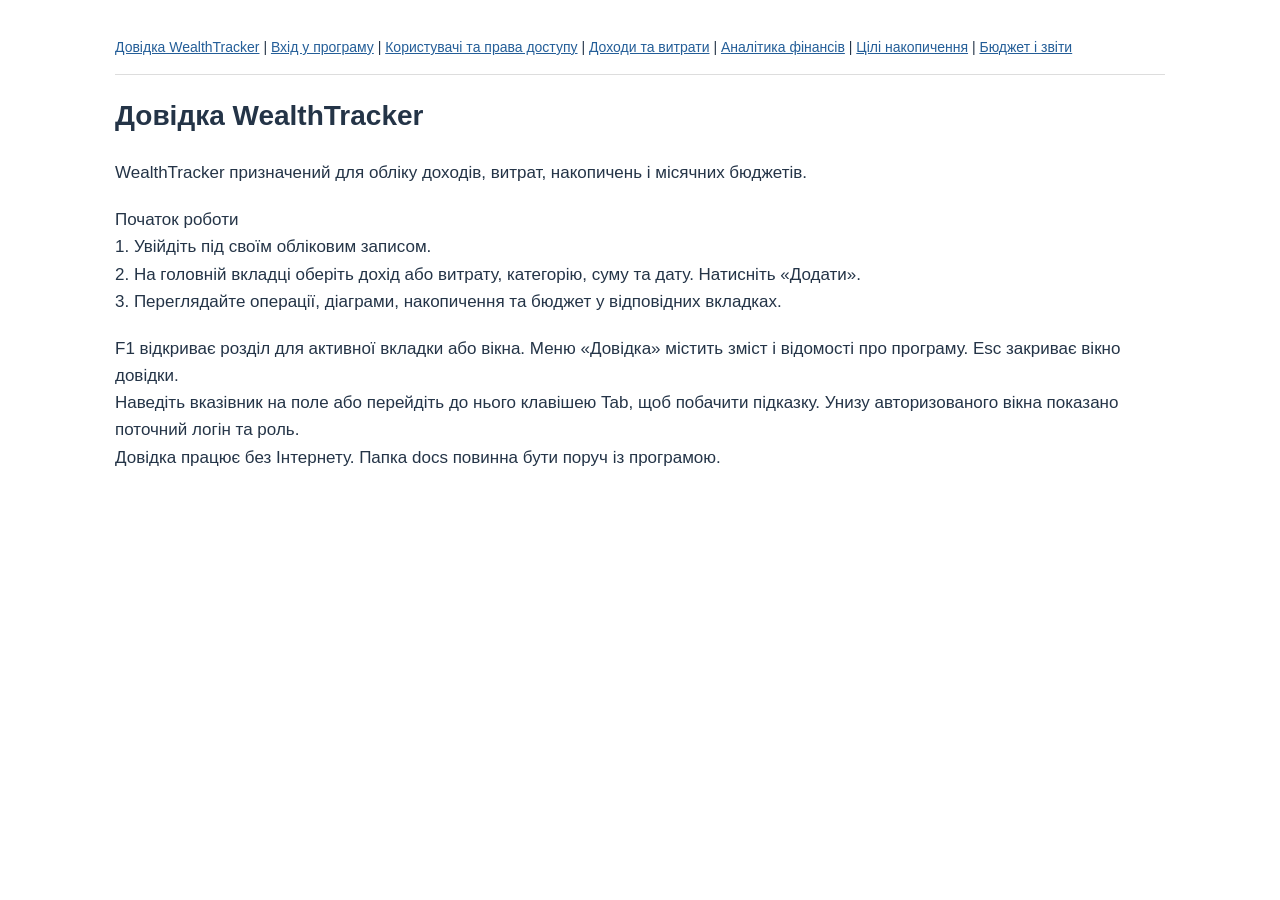
<file: wealth-tracker/docs/index.html>
<!doctype html><html lang="uk"><meta charset="utf-8"><meta name="viewport" content="width=device-width"><title>Довідка WealthTracker</title><link rel="stylesheet" href="style.css"><nav><a href="index.html">Довідка WealthTracker</a> | <a href="login.html">Вхід у програму</a> | <a href="users.html">Користувачі та права доступу</a> | <a href="transactions.html">Доходи та витрати</a> | <a href="analytics.html">Аналітика фінансів</a> | <a href="savings.html">Цілі накопичення</a> | <a href="budget.html">Бюджет і звіти</a></nav><main><h1>Довідка WealthTracker</h1><p>WealthTracker призначений для обліку доходів, витрат, накопичень і місячних бюджетів.</p>
<p>Початок роботи<br>1. Увійдіть під своїм обліковим записом.<br>2. На головній вкладці оберіть дохід або витрату, категорію, суму та дату. Натисніть «Додати».<br>3. Переглядайте операції, діаграми, накопичення та бюджет у відповідних вкладках.</p>
<p>F1 відкриває розділ для активної вкладки або вікна. Меню «Довідка» містить зміст і відомості про програму. Esc закриває вікно довідки.<br>Наведіть вказівник на поле або перейдіть до нього клавішею Tab, щоб побачити підказку. Унизу авторизованого вікна показано поточний логін та роль.<br>Довідка працює без Інтернету. Папка docs повинна бути поруч із програмою.</p></main></html>
</file>
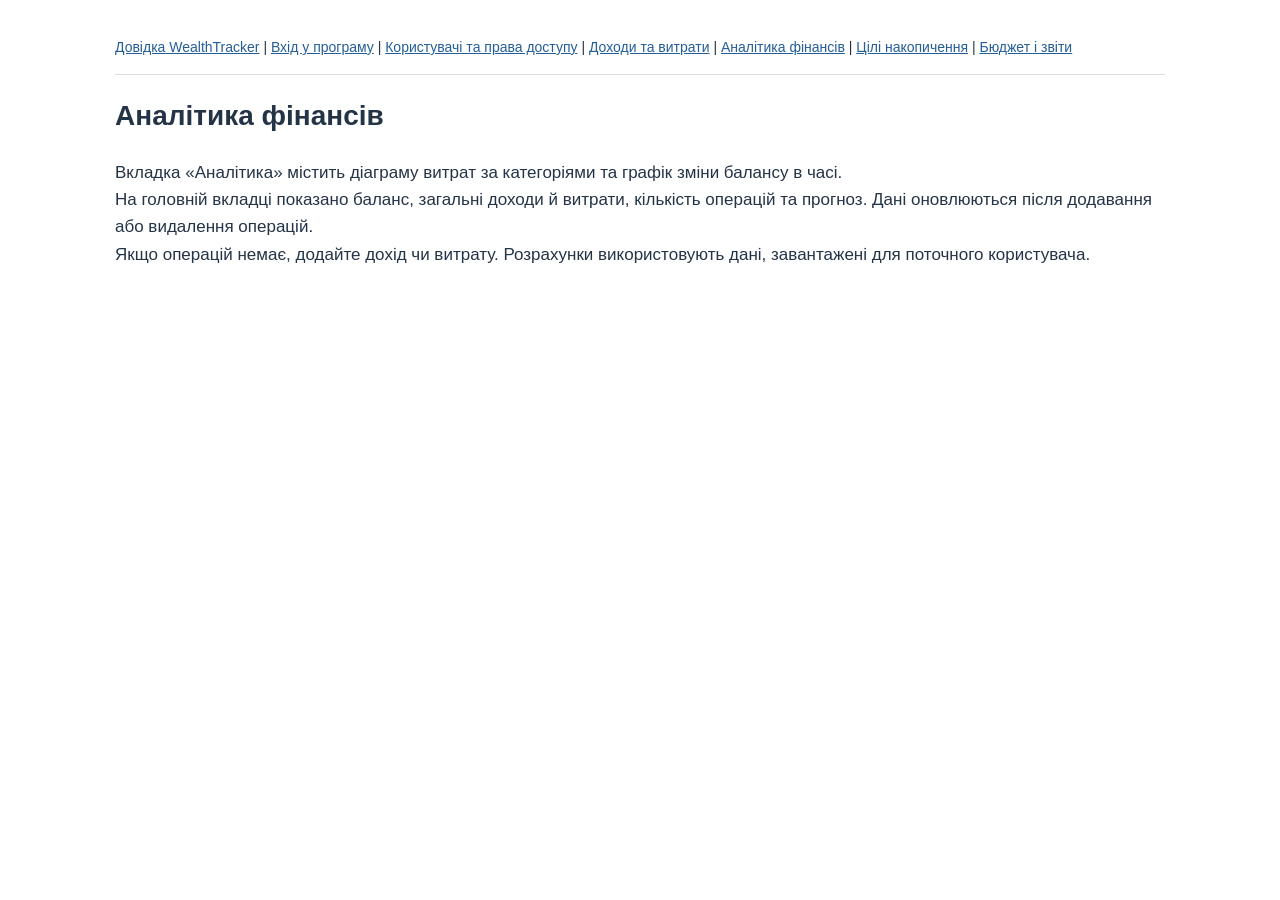
<file: wealth-tracker/docs/analytics.html>
<!doctype html><html lang="uk"><meta charset="utf-8"><meta name="viewport" content="width=device-width"><title>Аналітика фінансів</title><link rel="stylesheet" href="style.css"><nav><a href="index.html">Довідка WealthTracker</a> | <a href="login.html">Вхід у програму</a> | <a href="users.html">Користувачі та права доступу</a> | <a href="transactions.html">Доходи та витрати</a> | <a href="analytics.html">Аналітика фінансів</a> | <a href="savings.html">Цілі накопичення</a> | <a href="budget.html">Бюджет і звіти</a></nav><main><h1>Аналітика фінансів</h1><p>Вкладка «Аналітика» містить діаграму витрат за категоріями та графік зміни балансу в часі.<br>На головній вкладці показано баланс, загальні доходи й витрати, кількість операцій та прогноз. Дані оновлюються після додавання або видалення операцій.<br>Якщо операцій немає, додайте дохід чи витрату. Розрахунки використовують дані, завантажені для поточного користувача.</p></main></html>
</file>
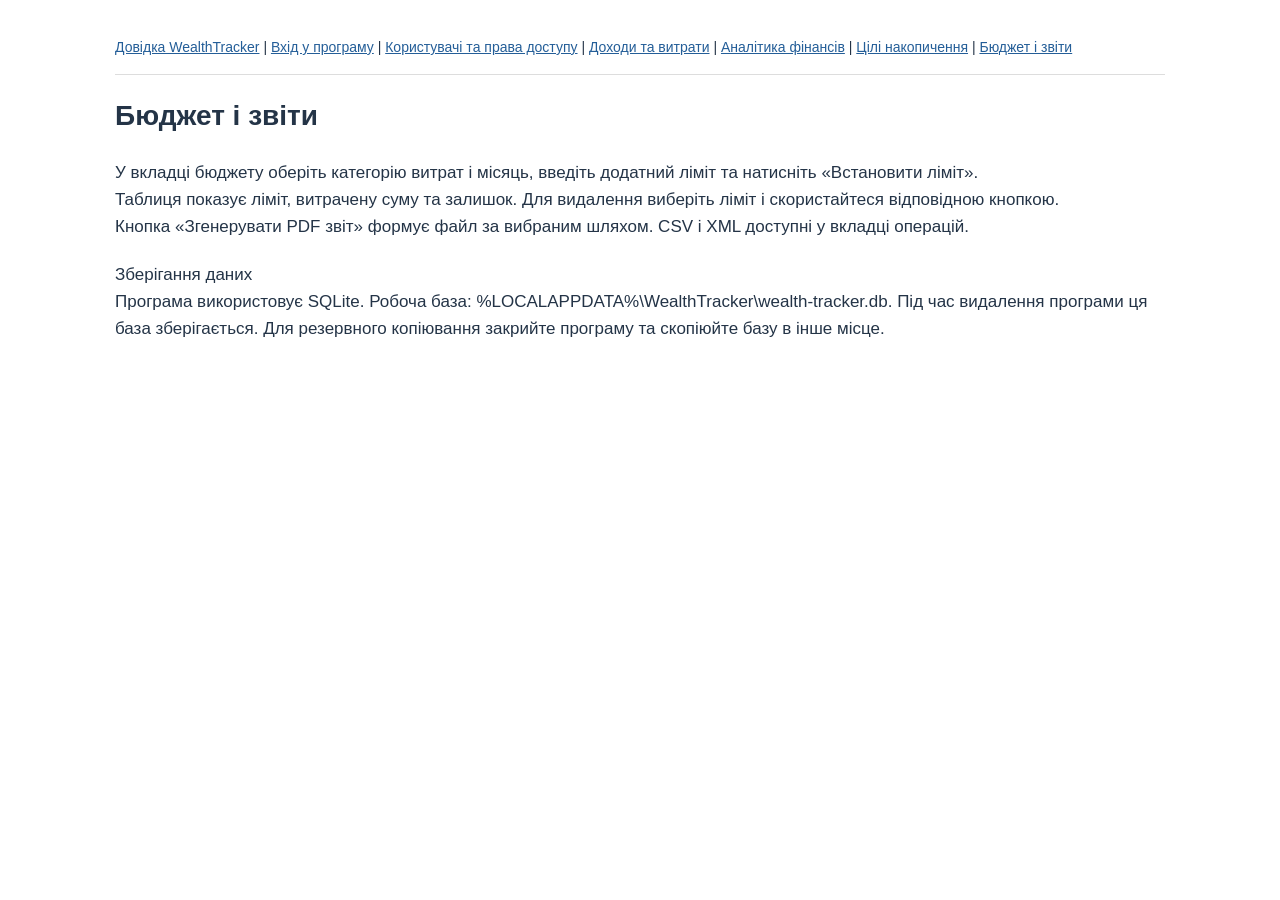
<file: wealth-tracker/docs/budget.html>
<!doctype html><html lang="uk"><meta charset="utf-8"><meta name="viewport" content="width=device-width"><title>Бюджет і звіти</title><link rel="stylesheet" href="style.css"><nav><a href="index.html">Довідка WealthTracker</a> | <a href="login.html">Вхід у програму</a> | <a href="users.html">Користувачі та права доступу</a> | <a href="transactions.html">Доходи та витрати</a> | <a href="analytics.html">Аналітика фінансів</a> | <a href="savings.html">Цілі накопичення</a> | <a href="budget.html">Бюджет і звіти</a></nav><main><h1>Бюджет і звіти</h1><p>У вкладці бюджету оберіть категорію витрат і місяць, введіть додатний ліміт та натисніть «Встановити ліміт».<br>Таблиця показує ліміт, витрачену суму та залишок. Для видалення виберіть ліміт і скористайтеся відповідною кнопкою.<br>Кнопка «Згенерувати PDF звіт» формує файл за вибраним шляхом. CSV і XML доступні у вкладці операцій.</p>
<p>Зберігання даних<br>Програма використовує SQLite. Робоча база: %LOCALAPPDATA%\WealthTracker\wealth-tracker.db. Під час видалення програми ця база зберігається. Для резервного копіювання закрийте програму та скопіюйте базу в інше місце.</p></main></html>
</file>
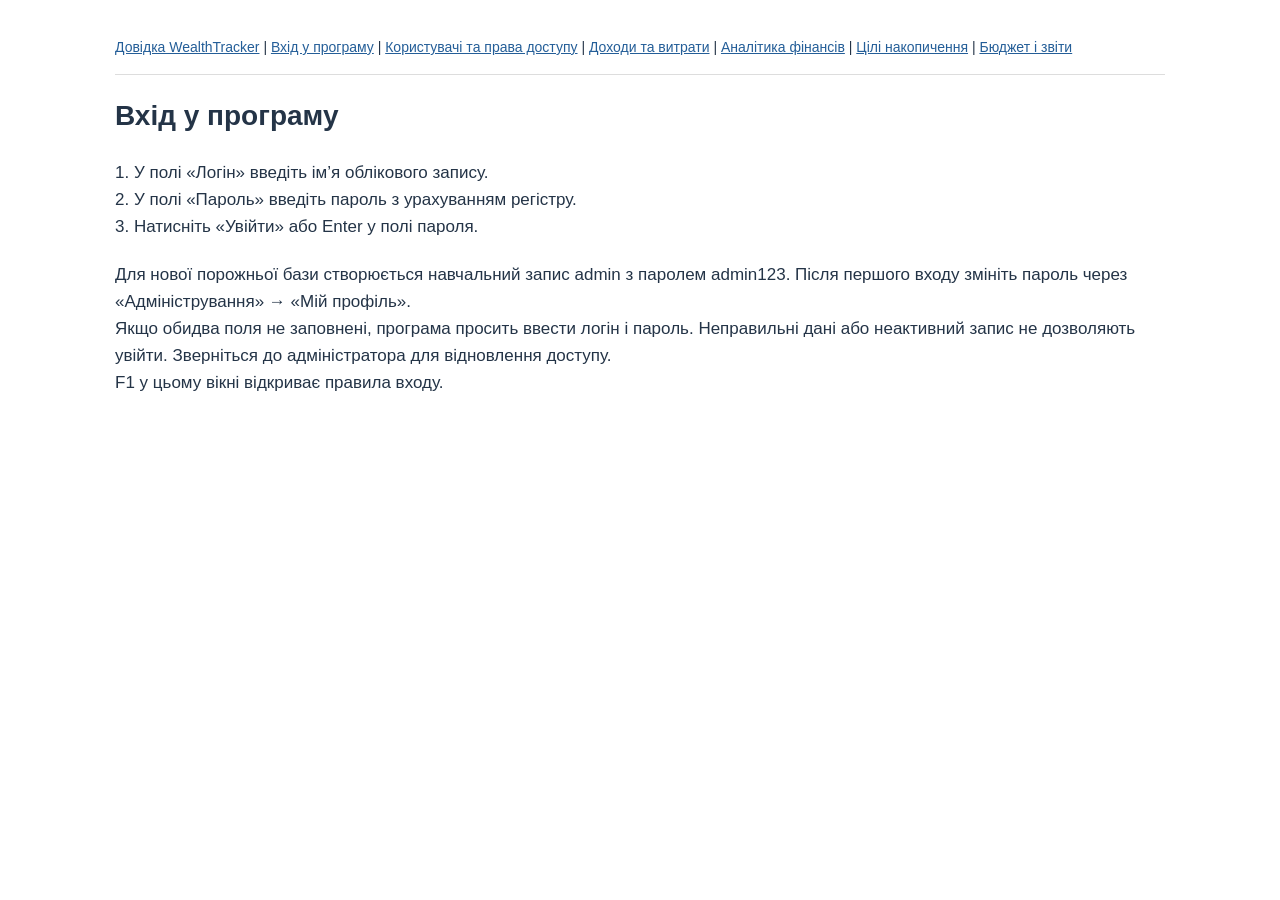
<file: wealth-tracker/docs/login.html>
<!doctype html><html lang="uk"><meta charset="utf-8"><meta name="viewport" content="width=device-width"><title>Вхід у програму</title><link rel="stylesheet" href="style.css"><nav><a href="index.html">Довідка WealthTracker</a> | <a href="login.html">Вхід у програму</a> | <a href="users.html">Користувачі та права доступу</a> | <a href="transactions.html">Доходи та витрати</a> | <a href="analytics.html">Аналітика фінансів</a> | <a href="savings.html">Цілі накопичення</a> | <a href="budget.html">Бюджет і звіти</a></nav><main><h1>Вхід у програму</h1><p>1. У полі «Логін» введіть ім’я облікового запису.<br>2. У полі «Пароль» введіть пароль з урахуванням регістру.<br>3. Натисніть «Увійти» або Enter у полі пароля.</p>
<p>Для нової порожньої бази створюється навчальний запис admin з паролем admin123. Після першого входу змініть пароль через «Адміністрування» → «Мій профіль».<br>Якщо обидва поля не заповнені, програма просить ввести логін і пароль. Неправильні дані або неактивний запис не дозволяють увійти. Зверніться до адміністратора для відновлення доступу.<br>F1 у цьому вікні відкриває правила входу.</p></main></html>
</file>
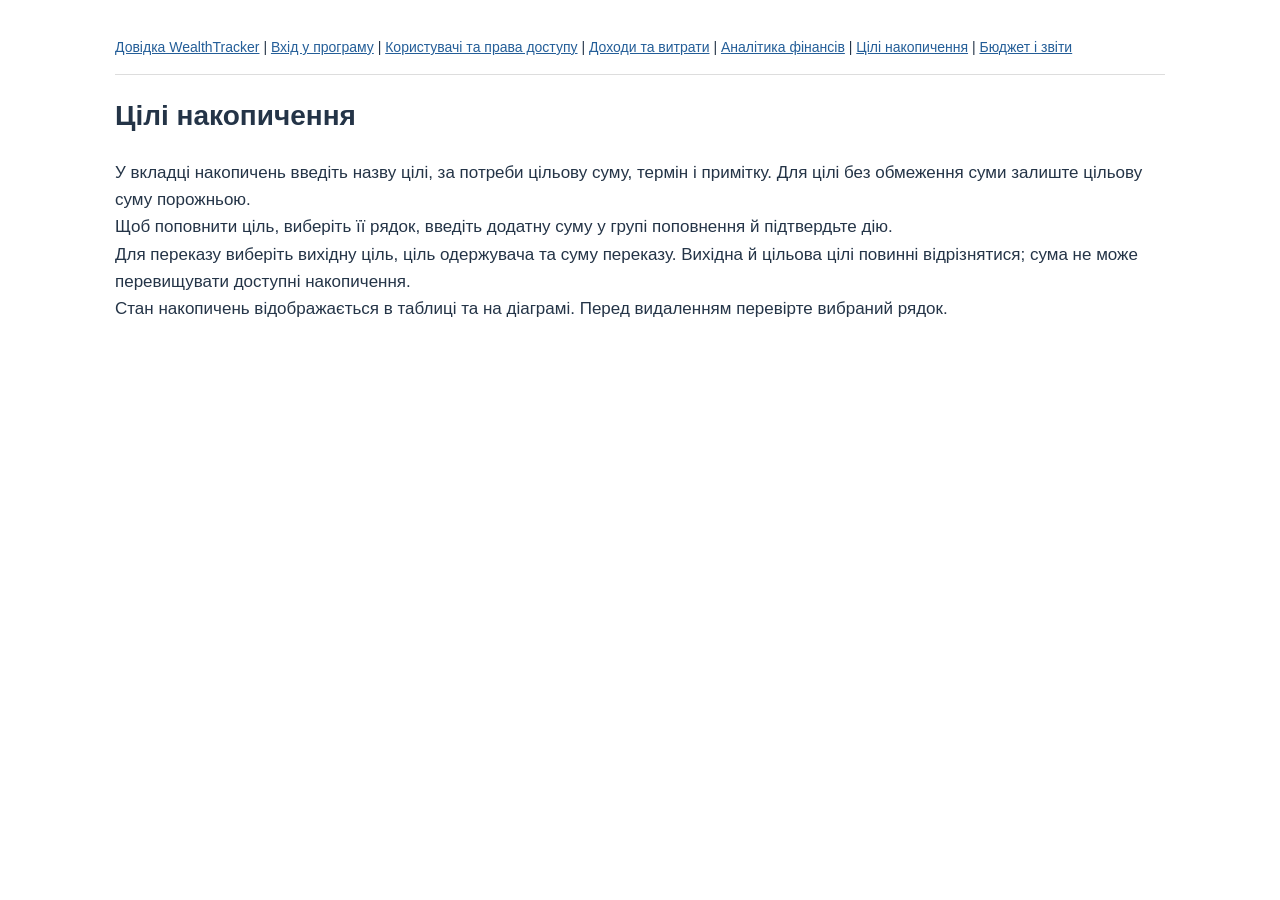
<file: wealth-tracker/docs/savings.html>
<!doctype html><html lang="uk"><meta charset="utf-8"><meta name="viewport" content="width=device-width"><title>Цілі накопичення</title><link rel="stylesheet" href="style.css"><nav><a href="index.html">Довідка WealthTracker</a> | <a href="login.html">Вхід у програму</a> | <a href="users.html">Користувачі та права доступу</a> | <a href="transactions.html">Доходи та витрати</a> | <a href="analytics.html">Аналітика фінансів</a> | <a href="savings.html">Цілі накопичення</a> | <a href="budget.html">Бюджет і звіти</a></nav><main><h1>Цілі накопичення</h1><p>У вкладці накопичень введіть назву цілі, за потреби цільову суму, термін і примітку. Для цілі без обмеження суми залиште цільову суму порожньою.<br>Щоб поповнити ціль, виберіть її рядок, введіть додатну суму у групі поповнення й підтвердьте дію.<br>Для переказу виберіть вихідну ціль, ціль одержувача та суму переказу. Вихідна й цільова цілі повинні відрізнятися; сума не може перевищувати доступні накопичення.<br>Стан накопичень відображається в таблиці та на діаграмі. Перед видаленням перевірте вибраний рядок.</p></main></html>
</file>
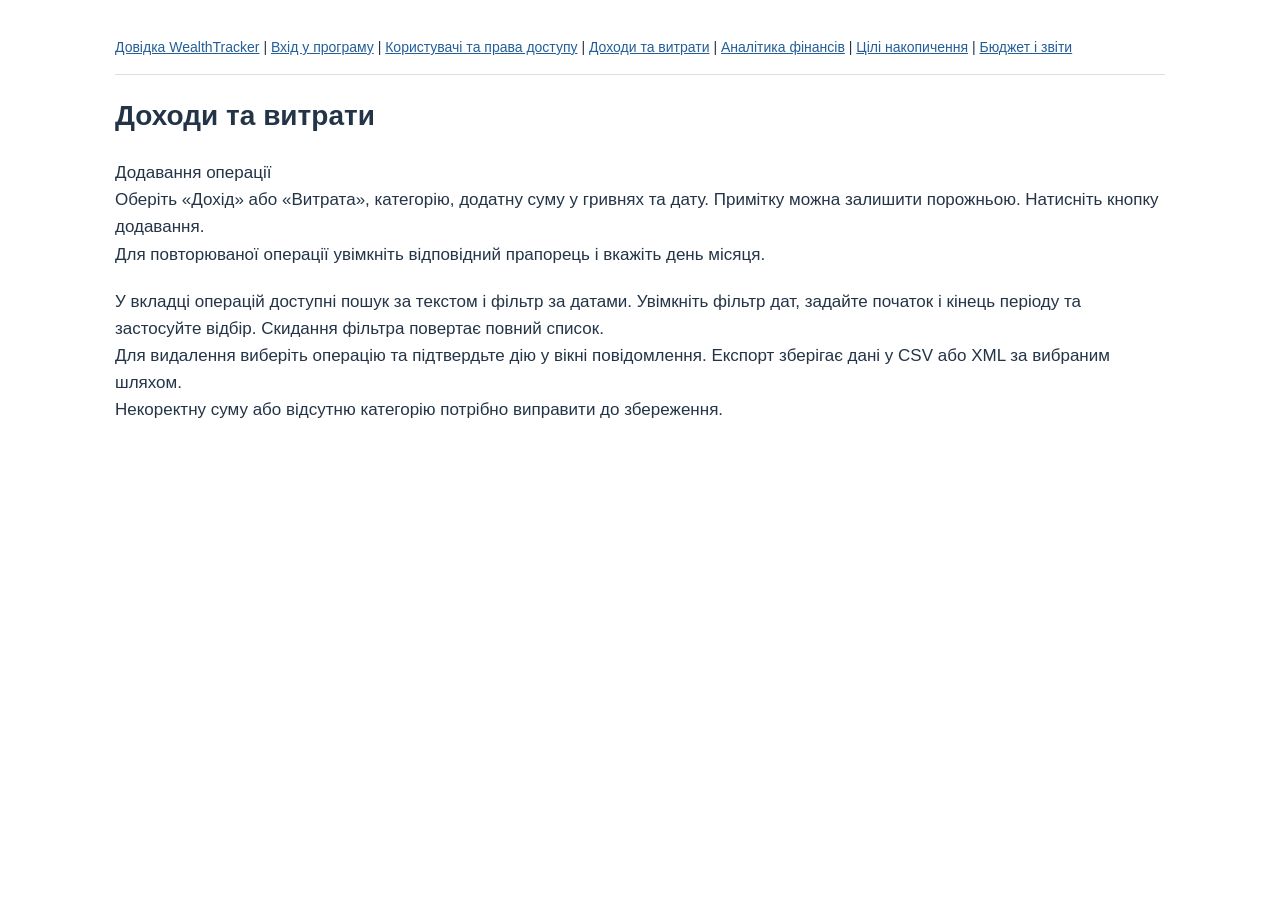
<file: wealth-tracker/docs/transactions.html>
<!doctype html><html lang="uk"><meta charset="utf-8"><meta name="viewport" content="width=device-width"><title>Доходи та витрати</title><link rel="stylesheet" href="style.css"><nav><a href="index.html">Довідка WealthTracker</a> | <a href="login.html">Вхід у програму</a> | <a href="users.html">Користувачі та права доступу</a> | <a href="transactions.html">Доходи та витрати</a> | <a href="analytics.html">Аналітика фінансів</a> | <a href="savings.html">Цілі накопичення</a> | <a href="budget.html">Бюджет і звіти</a></nav><main><h1>Доходи та витрати</h1><p>Додавання операції<br>Оберіть «Дохід» або «Витрата», категорію, додатну суму у гривнях та дату. Примітку можна залишити порожньою. Натисніть кнопку додавання.<br>Для повторюваної операції увімкніть відповідний прапорець і вкажіть день місяця.</p>
<p>У вкладці операцій доступні пошук за текстом і фільтр за датами. Увімкніть фільтр дат, задайте початок і кінець періоду та застосуйте відбір. Скидання фільтра повертає повний список.<br>Для видалення виберіть операцію та підтвердьте дію у вікні повідомлення. Експорт зберігає дані у CSV або XML за вибраним шляхом.<br>Некоректну суму або відсутню категорію потрібно виправити до збереження.</p></main></html>
</file>
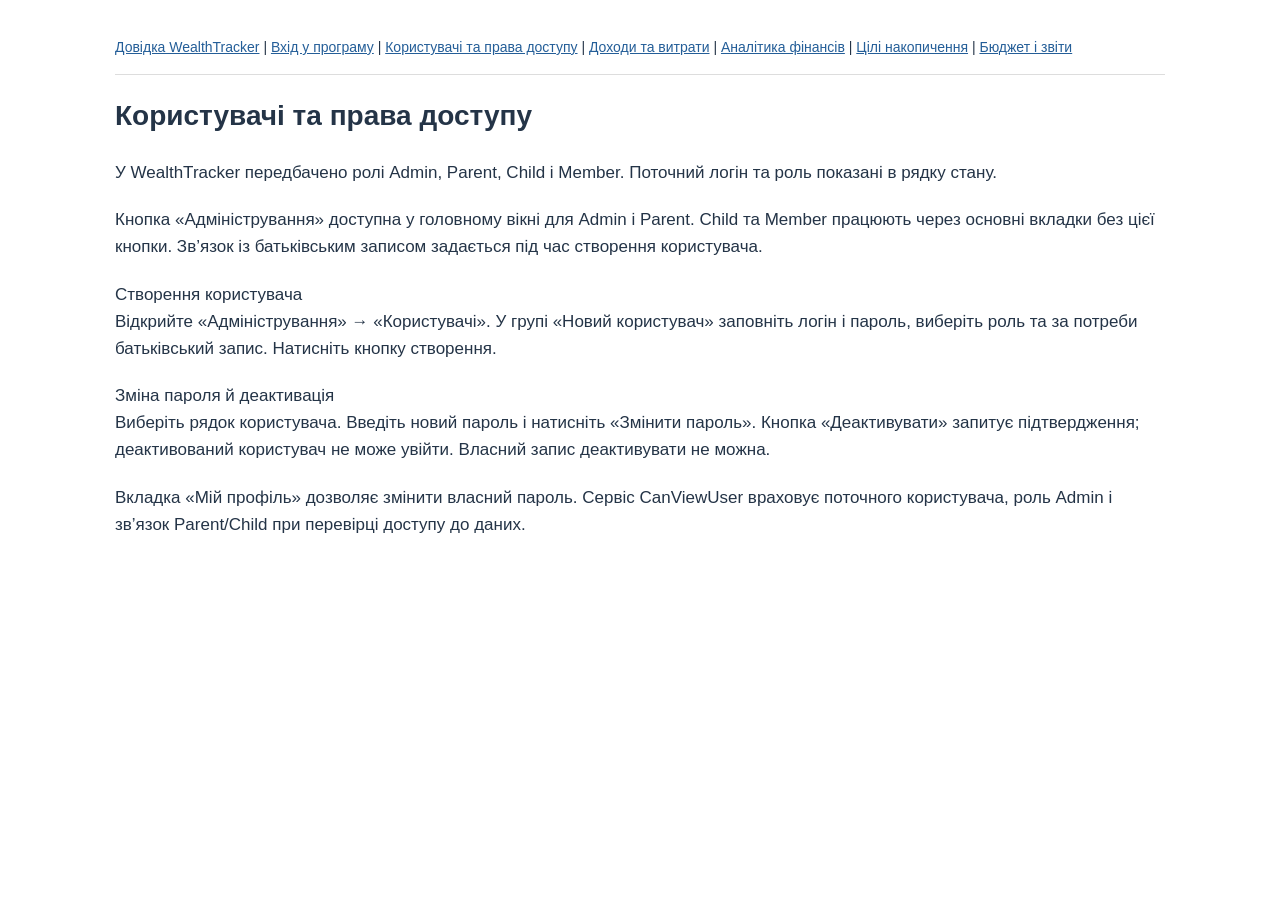
<file: wealth-tracker/docs/users.html>
<!doctype html><html lang="uk"><meta charset="utf-8"><meta name="viewport" content="width=device-width"><title>Користувачі та права доступу</title><link rel="stylesheet" href="style.css"><nav><a href="index.html">Довідка WealthTracker</a> | <a href="login.html">Вхід у програму</a> | <a href="users.html">Користувачі та права доступу</a> | <a href="transactions.html">Доходи та витрати</a> | <a href="analytics.html">Аналітика фінансів</a> | <a href="savings.html">Цілі накопичення</a> | <a href="budget.html">Бюджет і звіти</a></nav><main><h1>Користувачі та права доступу</h1><p>У WealthTracker передбачено ролі Admin, Parent, Child і Member. Поточний логін та роль показані в рядку стану.</p>
<p>Кнопка «Адміністрування» доступна у головному вікні для Admin і Parent. Child та Member працюють через основні вкладки без цієї кнопки. Зв’язок із батьківським записом задається під час створення користувача.</p>
<p>Створення користувача<br>Відкрийте «Адміністрування» → «Користувачі». У групі «Новий користувач» заповніть логін і пароль, виберіть роль та за потреби батьківський запис. Натисніть кнопку створення.</p>
<p>Зміна пароля й деактивація<br>Виберіть рядок користувача. Введіть новий пароль і натисніть «Змінити пароль». Кнопка «Деактивувати» запитує підтвердження; деактивований користувач не може увійти. Власний запис деактивувати не можна.</p>
<p>Вкладка «Мій профіль» дозволяє змінити власний пароль. Сервіс CanViewUser враховує поточного користувача, роль Admin і зв’язок Parent/Child при перевірці доступу до даних.</p></main></html>
</file>
<file: wealth-tracker/docs/style.css>
body{max-width:1050px;margin:36px auto;padding:0 24px;font:17px/1.6 "Segoe UI",sans-serif;color:#243447;background:#fff}nav{font-size:14px;border-bottom:1px solid #ddd;padding-bottom:16px}a{color:#245e98}h1{font-size:28px}p{margin:20px 0}
</file>
